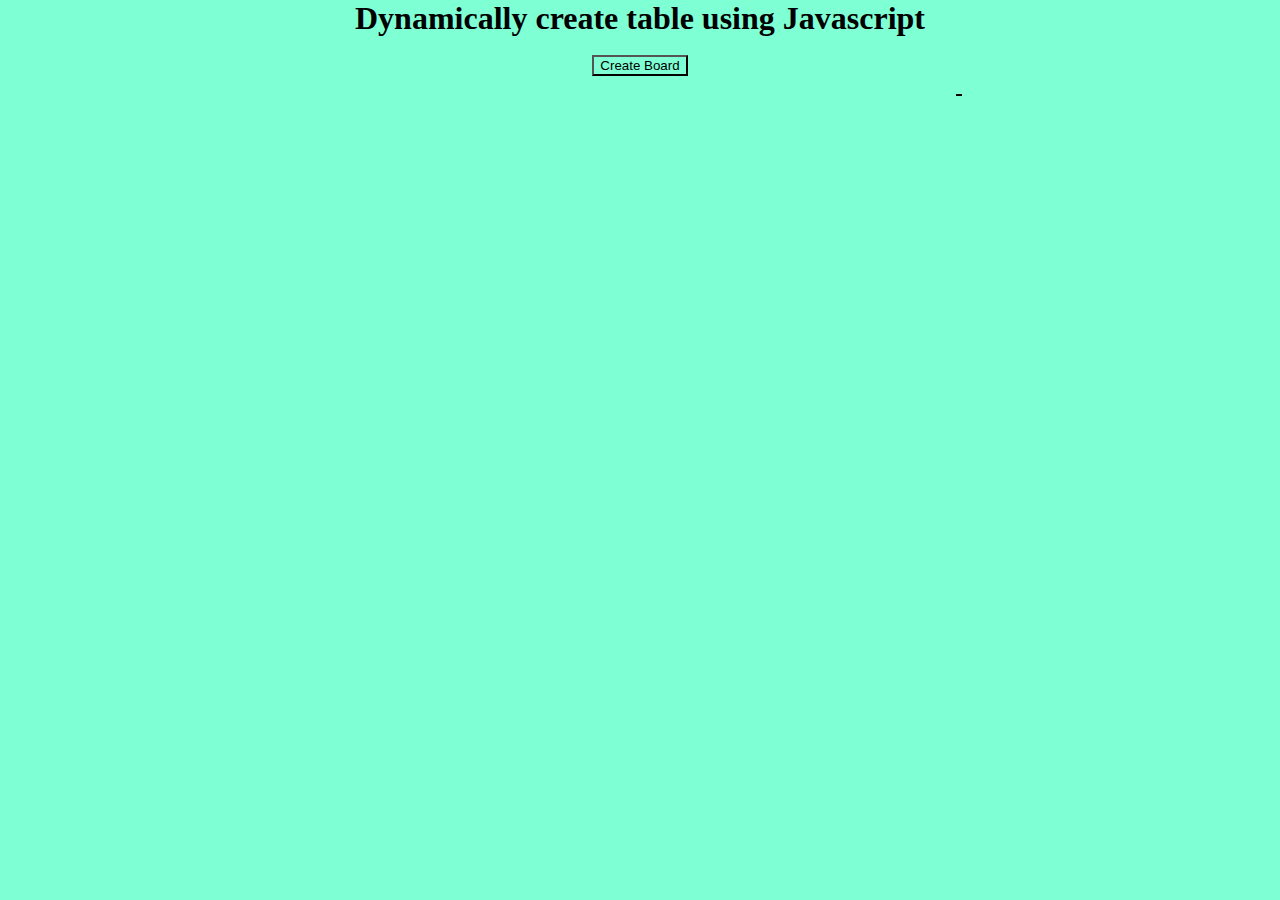
<file: BoardGame/index.html>
<html lang="en">

<head>
    <meta charset="UTF-8">
    <meta http-equiv="X-UA-Compatible" content="IE=edge">
    <meta name="viewport" content="width=div, initial-scale=1.0">
    <title>BoardGame</title>
    <link rel="stylesheet" href="style.css">
</head>

<body>
    <div>
        <h1>Dynamically create table using Javascript</h1><br>
        <button id="crtable" onclick="createBoard(); createDice()">Create Board</button><br><br>
        <div class="board">
            <div id="dice"></div>
            <table id="tab"></table>
        </div>
    </div>
    <script src="index.js"></script>
</body>

</html>
</file>
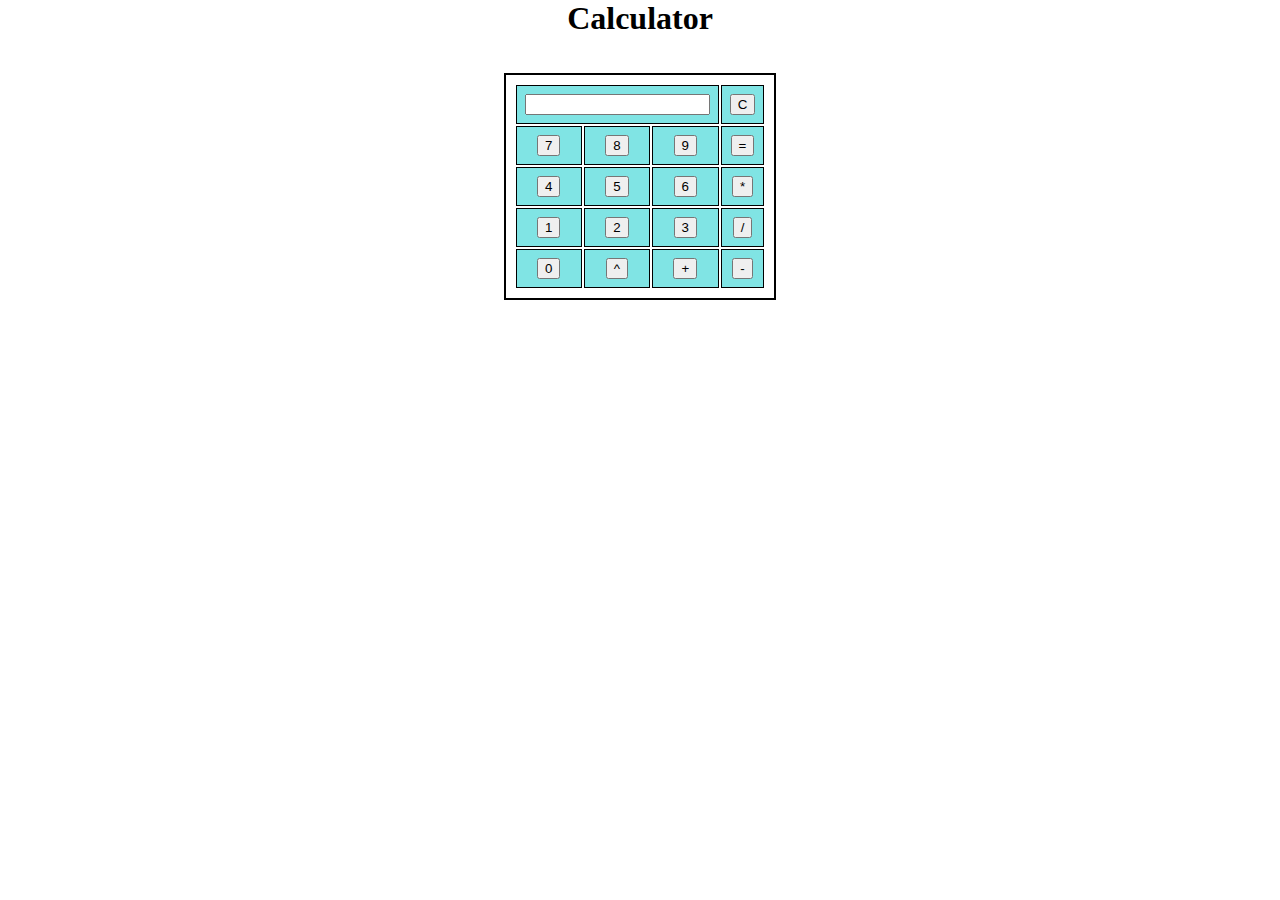
<file: calculator/index.html>
<html lang="en">

<head>
    <meta charset="UTF-8">
    <meta http-equiv="X-UA-Compatible" content="IE=edge">
    <meta name="viewport" content="width=device-width, initial-scale=1.0">
    <title>Document</title>
    <link rel="stylesheet" href="style.css">
</head>

<body>
    <div class="container">
        <h1>Calculator</h1>
        <br><br>

        <div class="calculator">
            <!-- <input type="text" name="screen" id="screen"> -->
            <table>
                <tr>
                    <td colspan="3"><input type="text" id="res"></td>
                    <td><input type="button" value="C" onclick="clear()"></td>
                </tr>
                <tr>
                    <td><input type="button" value="7" onclick="button('7')"></td>
                    <td><input type="button" value="8" onclick="button('8')"></td>
                    <td><input type="button" value="9" onclick="button('9')"></td>
                    <td><input type="button" value="=" onclick="calculate()" )"></td>
                </tr>
                <tr>
                    <td><input type="button" value="4" onclick="button('4')"></td>
                    <td><input type="button" value="5" onclick="button('5')"></td>
                    <td><input type="button" value="6" onclick="button('6')"></td>
                    <td><input type="button" value="*" onclick="button('*')"></td>
                </tr>
                <tr>
                    <td><input type="button" value="1" onclick="button('1')"></td>
                    <td><input type="button" value="2" onclick="button('2')"></td>
                    <td><input type="button" value="3" onclick="button('3')"></td>
                    <td><input type="button" value="/" onclick="button('/')"></td>
                </tr>
                <tr>
                    <td><input type="button" value="0" onclick="button('0')"></td>
                    <td><input type="button" value="^" onclick="button('^')"></td>
                    <td><input type="button" value="+" onclick="button('+')"></td>
                    <td><input type="button" value="-" onclick="button('-')"></td>
                </tr>
            </table>
        </div>
    </div>
    <script src="calc.js"></script>
</body>

</html>
</file>
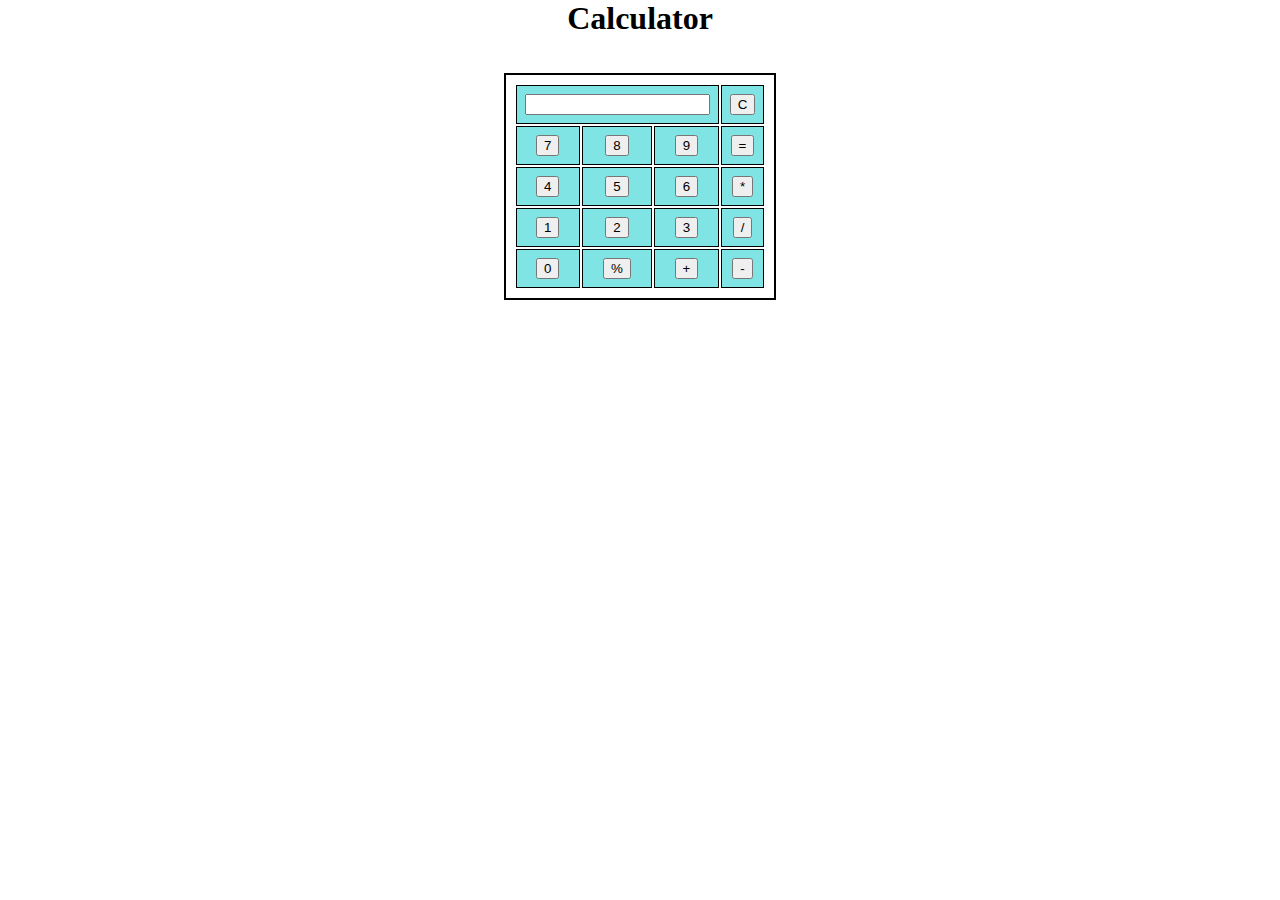
<file: calculatorUpd/index.html>
<html lang="en">

<head>
    <meta charset="UTF-8">
    <meta http-equiv="X-UA-Compatible" content="IE=edge">
    <meta name="viewport" content="width=device-width, initial-scale=1.0">
    <title>Calculator</title>
    <link rel="stylesheet" href="style.css">
</head>

<body>
    <div class="container">
        <h1>Calculator</h1>
        <br><br>

        <div class="calculator">
            <!-- <input type="text" name="screen" id="screen"> -->
            <table>
                <tr>
                    <td colspan="3"><input type="text" id="res"></td>
                    <td><input type="button" value="C" onclick="clrScr()"></td>
                </tr>
                <tr>
                    <td><input type="button" value="7" onclick="button('7')"></td>
                    <td><input type="button" value="8" onclick="button('8')"></td>
                    <td><input type="button" value="9" onclick="button('9')"></td>
                    <td><input type="button" value="=" onclick="calculate()" )"></td>
                </tr>
                <tr>
                    <td><input type="button" value="4" onclick="button('4')"></td>
                    <td><input type="button" value="5" onclick="button('5')"></td>
                    <td><input type="button" value="6" onclick="button('6')"></td>
                    <td><input type="button" value="*" onclick="button('*')"></td>
                </tr>
                <tr>
                    <td><input type="button" value="1" onclick="button('1')"></td>
                    <td><input type="button" value="2" onclick="button('2')"></td>
                    <td><input type="button" value="3" onclick="button('3')"></td>
                    <td><input type="button" value="/" onclick="button('/')"></td>
                </tr>
                <tr>
                    <td><input type="button" value="0" onclick="button('0')"></td>
                    <td><input type="button" value="%" onclick="button('%')"></td>
                    <td><input type="button" value="+" onclick="button('+')"></td>
                    <td><input type="button" value="-" onclick="button('-')"></td>
                </tr>
            </table>
        </div>
    </div>
    <script src="calc.js"></script>
</body>

</html>
</file>
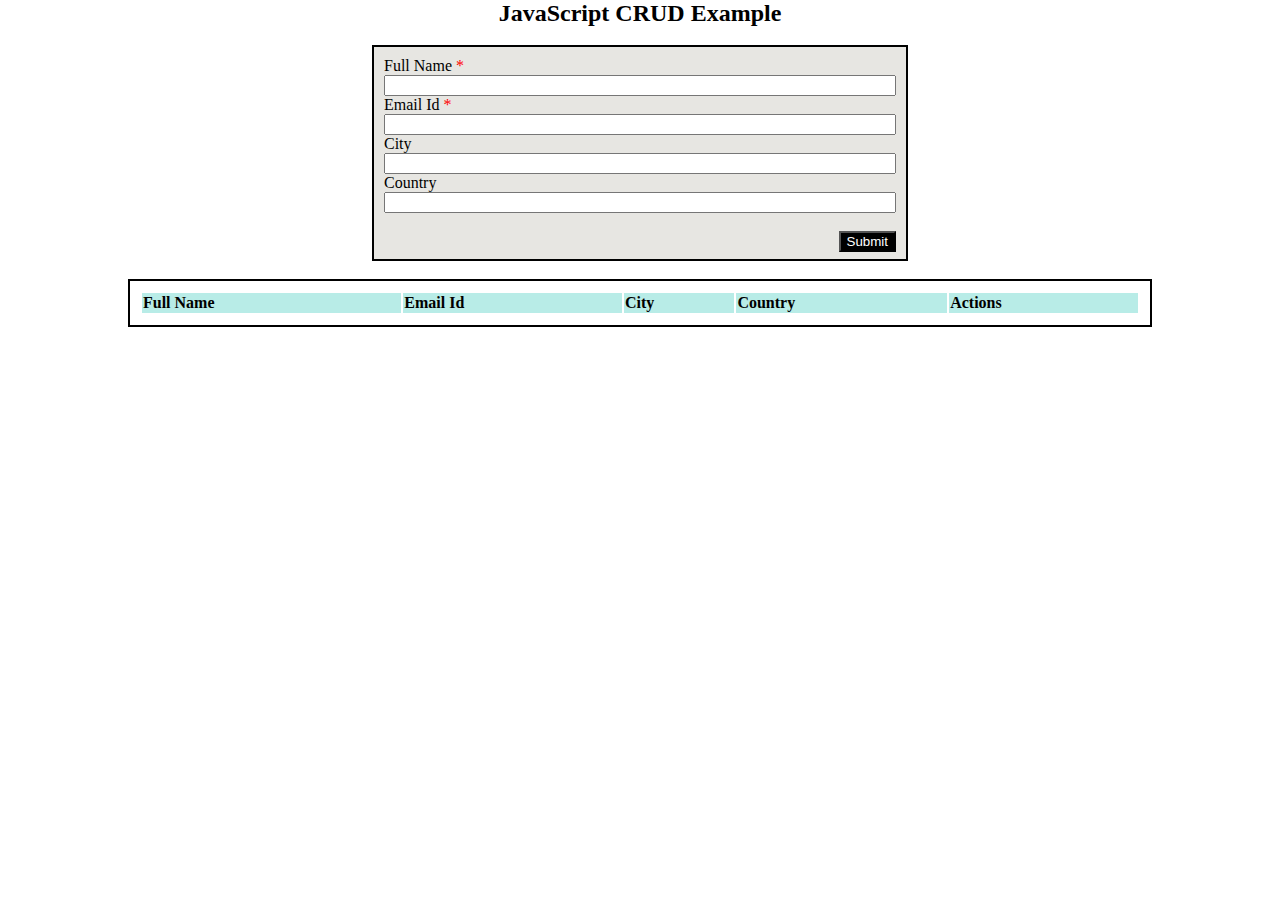
<file: crudOperation/index.html>
<html lang="en">

<head>
    <meta charset="UTF-8">
    <meta http-equiv="X-UA-Compatible" content="IE=edge">
    <meta name="viewport" content="width=device-width, initial-scale=1.0">
    <title>CRUD Operation</title>
    <link rel="stylesheet" href="style.css">
    <script type='text/javascript' async defer src="index.js"></script>
</head>

<body>

    <h2>JavaScript CRUD Example</h2> <br>
    <div class="container">
        <form autocomplete="off" onSubmit="event.preventDefault(); submitForm();">
            <label class="text required">Full Name</label><br><input id="fname" type="text"><br>
            <label class="text required">Email Id </label><br><input id="email" type="email"><br>
            <label class="text">City</label><br><input id="city" type="text"><br>
            <label class="text">Country</label><br><input id="country" type="text"><br><br>
            <input class="submit" type="submit">
            <!-- <input class="reset" type="button" value="Reset" onclick="resetForm()"> -->
            <br>
        </form>
    </div>
    <br>
    <div>
        <table class="list" id="table">

            <tr>
                <th>Full Name</th>
                <th>Email Id</th>
                <th>City</th>
                <th>Country</th>
                <th>Actions</th>
            </tr>

        </table>
    </div>
</body>

</html>
</file>
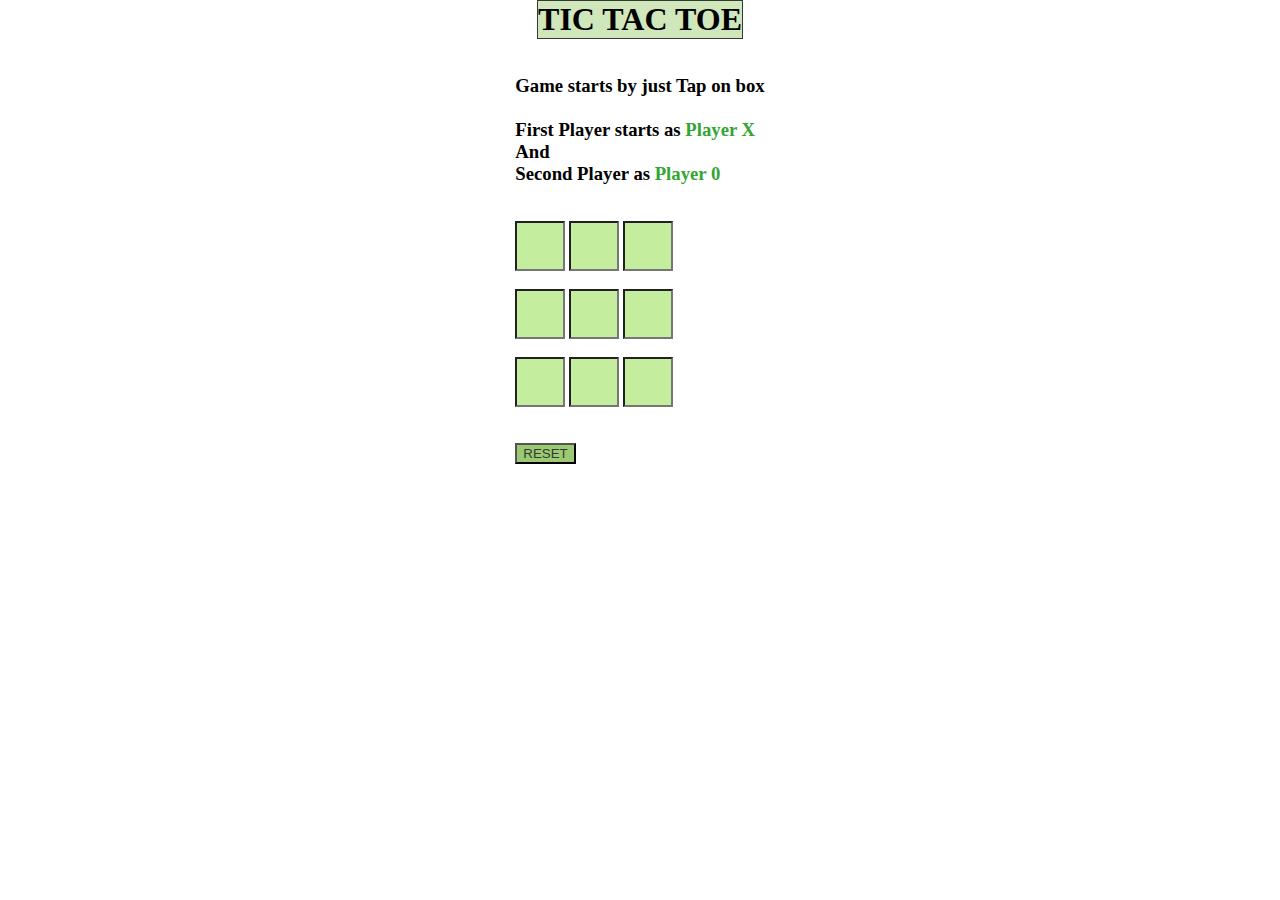
<file: tictactoe/index.html>
<html lang="en">

<head>
    <meta charset="UTF-8">
    <meta http-equiv="X-UA-Compatible" content="IE=edge">
    <meta name="viewport" content="width=device-width, initial-scale=1.0">
    <title>TicTacToe</title>
    <link rel="stylesheet" href="tictac.css">
</head>

<body>
    <div class="container">
        <h1>TIC TAC TOE</h1>
        <br><br>
        <!-- Game Instructions -->
        <h3 class="player">Game starts by just Tap on
            box<br><br>First Player starts as
            <b class="green">Player X</b><br>And<br>Second
            Player as <b class="green">Player 0</b>
        </h3>
        <br><br>

        <!-- 3*3 grid of Boxes -->

        <input type="text" id="b1" onclick="func_1(); checkfunc()">

        <input type="text" id="b2" onclick="func_2(); checkfunc()">

        <input type="text" id="b3" onclick="func_3(); checkfunc()">
        <br><br>

        <input type="text" id="b4" onclick="func_4(); checkfunc()">

        <input type="text" id="b5" onclick="func_5(); checkfunc()">

        <input type="text" id="b6" onclick="func_6(); checkfunc()">
        <br><br>

        <input type="text" id="b7" onclick="func_7(); checkfunc()">

        <input type="text" id="b8" onclick="func_8(); checkfunc()">

        <input type="text" id="b9" onclick="func_9(); checkfunc()">

        <!-- Grid end here  -->

        <br><br><br>
        <!-- Button to reset game -->
        <button id="reset" onclick="reset_func()">
            RESET
        </button>
        <br><br>
        <div id="won"></div>
    </div>
    <script src="tictac.js"></script>
</body>



</html>
</file>
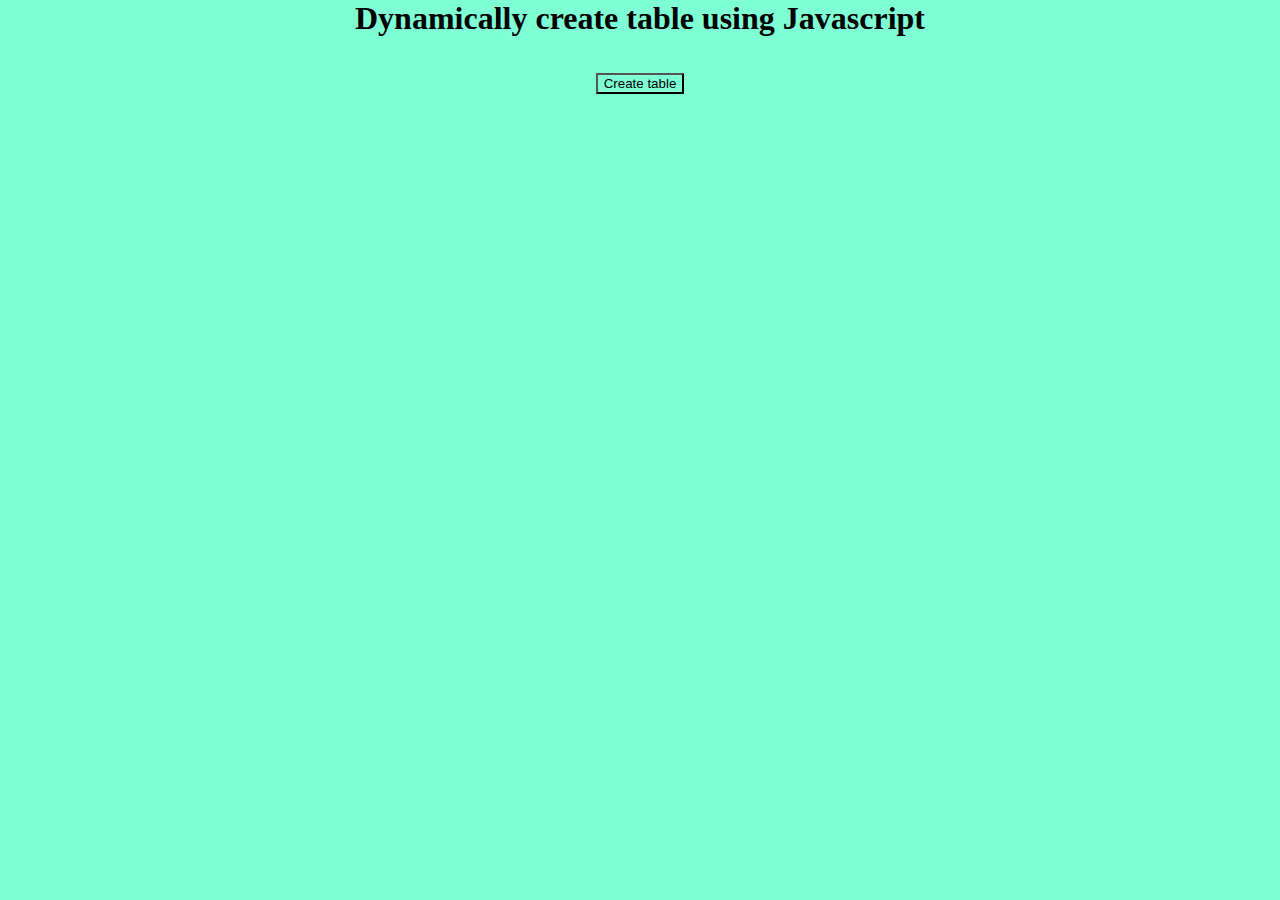
<file: numberBoard10.html>
<html lang="en">

<head>
    <meta charset="UTF-8">
    <meta http-equiv="X-UA-Compatible" content="IE=edge">
    <meta name="viewport" content="width=div, initial-scale=1.0">
    <title>Document</title>
    <style>
        * {
            margin: auto;
            background-color: aquamarine;
            text-align: center;
        }

        tr,
        td {
            border: 1px solid black;
            padding: 10px;
            text-align: center;
        }

        tr:nth-child(even) td:nth-child(odd),
        tr:nth-child(odd) td:nth-child(even) {
            background-color: darkgreen;
        }
    </style>
</head>

<body>
    <div>
        <h1>Dynamically create table using Javascript</h1><br><br>
        <button id="crtable" onclick="createtable()">Create table</button>
        <div>
            <table id="tab"></table>
        </div>
    </div>

    <script>

        function createtable() {
            //alert("createTable");
            let k = 100;
            let table = document.getElementById("tab");
            for (let i = 0; i < 10; i++) {
                row = table.insertRow(i);
                for (let j = 0; j < 10; j++) {
                    cell = row.insertCell(j);
                    if (i % 2 == 0) {
                        cell.innerHTML = k;
                        k--;
                    } else {
                        cell.innerHTML = k
                        k++;
                    }
                }
                if (i % 2 == 0) {
                    k = k - 9;
                } else {
                    k = k - 11;
                }
                if (k < 0) {
                    return;
                }
            }
        }
    </script>
</body>

</html>
</file>
<file: BoardGame/style.css>
* {
  margin: auto;
  background-color: aquamarine;
  text-align: center;
}

table {
  border: 1px solid black;
}

tr,
td {
  border: 1px solid black;
  padding: 10px;
  text-align: center;
}

td {
  padding: 15px;
}

tr:nth-child(even) td:nth-child(odd),
tr:nth-child(odd) td:nth-child(even) {
  background-color: darkgreen;
}

.board {
  display: flex;
}

img {
  width: 80px;
  height: 80px;
}

#dice {
  display: flex;
  flex-direction: column-reverse;
  row-gap: 20px;
}

/* #img1 {
  position: relative;
} */

#img2 {
  position: absolute;
  bottom: 250px;
}
</file>
<file: calculator/style.css>
* {
  margin: auto;
}
h1 {
  text-align: center;
}
.calculator {
  box-sizing: border-box;
  border: 1px solid black;
  width: fit-content;
}
table,
tr,
td {
  border: 1px solid black;
  padding: 8px;
  text-align: center;
}

td {
  background-color: rgb(128, 228, 228);
}
</file>
<file: calculatorUpd/style.css>
* {
  margin: auto;
}
h1 {
  text-align: center;
}
.calculator {
  box-sizing: border-box;
  border: 1px solid black;
  width: fit-content;
}
table,
tr,
td {
  border: 1px solid black;
  padding: 8px;
  text-align: center;
}

td {
  background-color: rgb(128, 228, 228);
}
</file>
<file: crudOperation/style.css>
* {
  margin: auto;
}
h2 {
  text-align: center;
}
.container {
  border: 2px solid black;
  width: 40%;
  height: max-content;
  background-color: rgb(231, 230, 226);
  padding: 10px;
}

input[type="text"] {
  width: 100%;
}
input[type="email"] {
  width: 100%;
}

.required:after {
  content: " *";
  color: red;
}

.reset {
  margin-right: 10px;
}

.submit {
  float: right;
  background-color: black;
  color: white;
  cursor: pointer;
}

table {
  border: 2px solid black;
  width: 80%;
  padding: 10px;
}

th {
  background-color: rgb(184, 236, 231);
  color: black;
  text-align: left;
}
</file>
<file: tictactoe/tictac.css>
* {
  margin: auto;
}
.container {
  box-sizing: border-box;
  width: fit-content;
}
h1 {
  background-color: rgb(208, 230, 187);
  border: 1px solid rgb(50, 59, 50);
  width: fit-content;
}

.box {
  width: fit-content;
}
div > input {
  width: 50px;
  height: 50px;
  font-size: xx-large;
  text-align: center;
  background-color: rgb(196, 238, 157);
}

.green {
  color: rgb(52, 165, 52);
}

#reset {
  background-color: rgb(156, 201, 115);
  color: rgb(50, 59, 50);
}

#won {
  font-size: 3em;
  font-style: italic;
  color: rgb(52, 165, 52);
}
</file>
